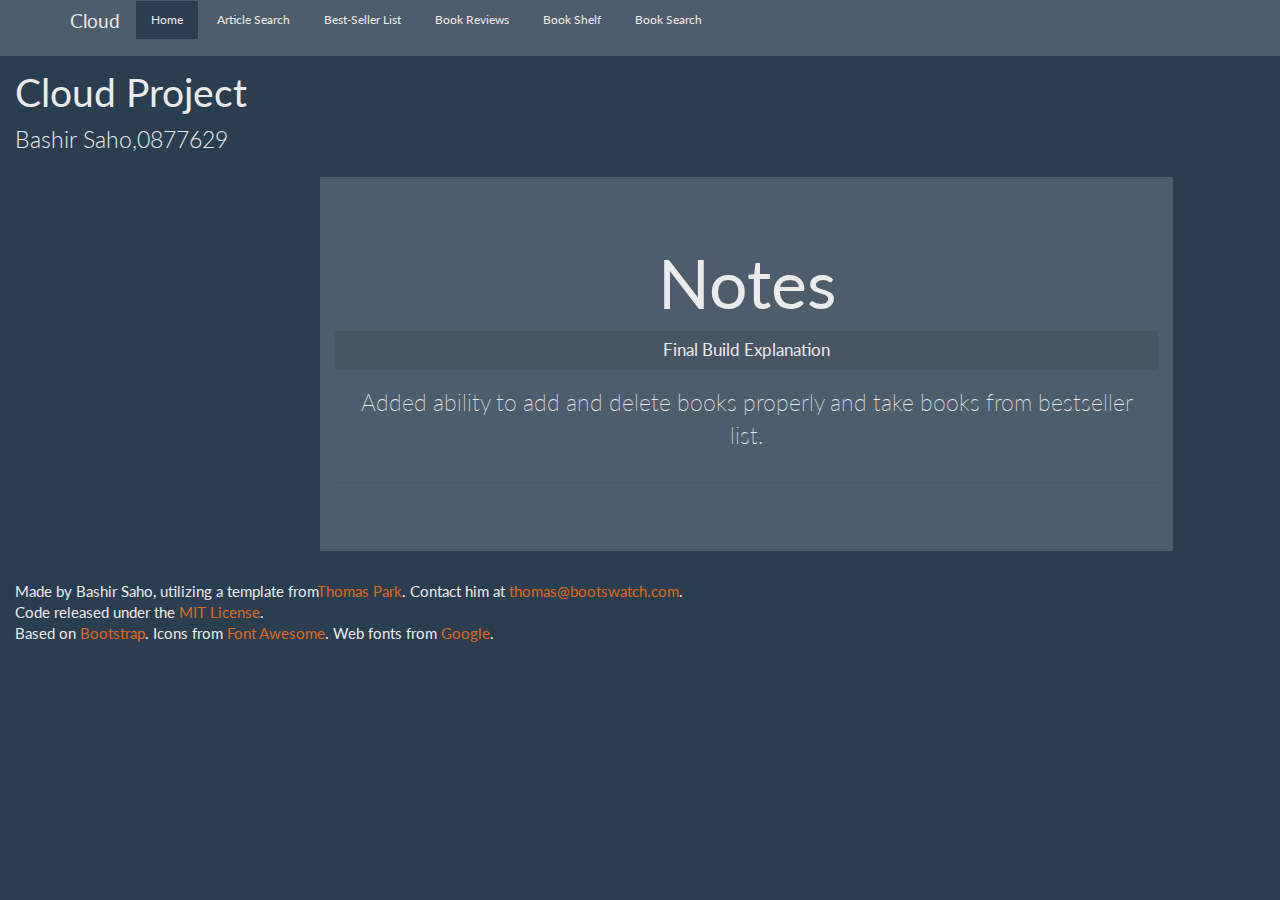
<file: static/superhero.htm>
<!DOCTYPE html>
<html lang="en"><head>
<meta http-equiv="content-type" content="text/html; charset=UTF-8">
    <meta charset="utf-8">
    <title>Bookshelf</title>
    <meta name="viewport" content="width=device-width, initial-scale=1">
    <meta http-equiv="X-UA-Compatible" content="IE=edge">
    <link rel="stylesheet" href="superhero_files/bootstrap.css" media="screen">
    <link rel="stylesheet" href="superhero_files/custom.css">
    <!-- HTML5 shim and Respond.js IE8 support of HTML5 elements and media queries -->
    <!--[if lt IE 9]>
      <script src="../bower_components/html5shiv/dist/html5shiv.js"></script>
      <script src="../bower_components/respond/dest/respond.min.js"></script>
    <![endif]-->
    <script src="superhero_files/ga.js" async="" type="text/javascript"></script><script>

     var _gaq = _gaq || [];
      _gaq.push(['_setAccount', 'UA-23019901-1']);
      _gaq.push(['_setDomainName', "bootswatch.com"]);
        _gaq.push(['_setAllowLinker', true]);
      _gaq.push(['_trackPageview']);

     (function() {
       var ga = document.createElement('script'); ga.type = 'text/javascript'; ga.async = true;
       ga.src = ('https:' == document.location.protocol ? 'https://ssl' : 'http://www') + '.google-analytics.com/ga.js';
       var s = document.getElementsByTagName('script')[0]; s.parentNode.insertBefore(ga, s);
     })();

    </script>
  </head>
  <body>
    <div class="navbar navbar-default navbar-fixed-top">
      <div class="container">
        <div class="navbar-header">
          <a href="https://bootswatch.com/" class="navbar-brand">Cloud</a>
          <button class="navbar-toggle" type="button" data-toggle="collapse" data-target="#navbar-main">
            <span class="icon-bar"></span>
            <span class="icon-bar"></span>
            <span class="icon-bar"></span>
          </button>
        </div>
        <div class="navbar-collapse collapse" id="navbar-main">
         
          <ul class="nav nav-tabs">
              
          <li class="active" ><a href="http://127.0.0.1:5000" >Home</a></li>

            <li >
              <a href="http://127.0.0.1:5000/articles" >Article Search</a>
            </li>
             <li>
              <a href="http://127.0.0.1:5000/bestsellers">Best-Seller List</a>
            </li>
            <li >
              <a href="http://127.0.0.1:5000/reviews" >Book Reviews</a>
            </li>
            <li >
              <a href="http://127.0.0.1:5000/shelf" >Book Shelf</a>
            </li>
                       <li >
              <a href="http://127.0.0.1:5000/bsearch" >Book Search</a>
            </li>

          </ul>
         
        </div>
      </div>
    </div>
   <div class="col-lg-8 col-md-7 col-sm-6">
          <h1>Cloud Project</h1>
          <p class="lead">Bashir Saho,0877629</p>
    </div>
  
    <div class="bs-component">
      <div class="jumbotron col-lg-8 col-lg-offset-3 text-center">
        <h1> Notes </h1>
      <div class="span7 center" >
            
  
             <div class="panel-group" id="accordion">
              <div class="panel panel-default">
                <div class="panel-heading">
                  <h4 class="panel-title">
                    <a data-toggle="collapse" data-parent="#accordion" href="#collapse1" class="text-primary">Final Build Explanation</a>
                  </h4>
                </div>
            <div id="collapse1" class="panel-collapse collapse in">
            <div class="panel-body">
            <p> Added ability to add and delete books properly and take books from bestseller list. </p>
          
            </div>
            </div>
            </div>
            </div>
      </div>
    </div>
  
     

     

     
    


      <footer class="mastfoot">
        <div class="mastfoot">
          <div class="col-lg-12">


            <p>Made by Bashir Saho, utilizing a template from<a href="http://thomaspark.co/" rel="nofollow">Thomas Park</a>. Contact him at <a href="mailto:thomas@bootswatch.com">thomas@bootswatch.com</a>.</p>
            <p>Code released under the <a href="https://github.com/thomaspark/bootswatch/blob/gh-pages/LICENSE">MIT License</a>.</p>
            <p>Based on <a href="http://getbootstrap.com/" rel="nofollow">Bootstrap</a>. Icons from <a href="http://fortawesome.github.io/Font-Awesome/" rel="nofollow">Font Awesome</a>. Web fonts from <a href="http://www.google.com/webfonts" rel="nofollow">Google</a>.</p>

          </div>
        </div>

      </footer>


    </div>


    <script src="superhero_files/jquery-1.js"></script>
    <script src="superhero_files/bootstrap.js"></script>
    <script src="superhero_files/custom.js"></script>
  <script type="text/javascript">
/* <![CDATA[ */
(function(){try{var s,a,i,j,r,c,l=document.getElementsByTagName("a"),t=document.createElement("textarea");for(i=0;l.length-i;i++){try{a=l[i].getAttribute("href");if(a&&a.indexOf("/cdn-cgi/l/email-protection") > -1  && (a.length > 28)){s='';j=27+ 1 + a.indexOf("/cdn-cgi/l/email-protection");if (a.length > j) {r=parseInt(a.substr(j,2),16);for(j+=2;a.length>j&&a.substr(j,1)!='X';j+=2){c=parseInt(a.substr(j,2),16)^r;s+=String.fromCharCode(c);}j+=1;s+=a.substr(j,a.length-j);}t.innerHTML=s.replace(/</g,"&lt;").replace(/>/g,"&gt;");l[i].setAttribute("href","mailto:"+t.value);}}catch(e){}}}catch(e){}})();
/* ]]> */
</script>


</body></html>
</file>
<file: static/superhero_files/custom.css>
body{padding-top:50px}body>.navbar{-webkit-transition:background-color 300ms ease-in;transition:background-color 300ms ease-in}@media (min-width:768px){body>.navbar-transparent{background-color:transparent}body>.navbar-transparent .navbar-nav>.open>a{background-color:transparent!important}}#home{padding-top:0}#home .navbar-brand{padding:13.5px 15px 12.5px}#home .navbar-brand>img{display:inline;margin:0 10px;height:100%}#banner{min-height:300px;border-bottom:none}.table-of-contents{margin-top:1em}.page-header h1{font-size:4em}.bs-docs-section{margin-top:6em}.bs-docs-section h1{padding-top:100px}.bs-component{position:relative}.bs-component .modal{position:relative;top:auto;right:auto;left:auto;bottom:auto;z-index:1;display:block}.bs-component .modal-dialog{width:90%}.bs-component .popover{position:relative;display:inline-block;width:220px;margin:20px}#source-button{position:absolute;top:0;right:0;z-index:100;font-weight:700}.nav-tabs{margin-bottom:15px}.progress{margin-bottom:10px}footer{margin:5em 0}footer li{float:left;margin-right:1.5em;margin-bottom:1.5em}footer p{clear:left;margin-bottom:0}.splash{padding:9em 0 2em;background-color:#141d27;background-image:url(../img/bg.jpg);background-size:cover;background-attachment:fixed;color:#fff;text-align:center}.splash .logo{width:160px}.splash h1{font-size:3em}.splash #social{margin:2em 0}.splash .alert{margin:2em 0}.section-tout{padding:4em 0 3em;border-bottom:1px solid rgba(0,0,0,.05);background-color:#eaf1f1}.section-tout .fa{margin-right:.5em}.section-tout p{margin-bottom:3em}.section-preview{padding:4em 0 4em}.section-preview .preview{margin-bottom:4em;background-color:#eaf1f1}.section-preview .preview .image{position:relative}.section-preview .preview .image:before{box-shadow:inset 0 0 0 1px rgba(0,0,0,.1);position:absolute;top:0;left:0;width:100%;height:100%;content:"";pointer-events:none}.section-preview .preview .options{padding:1em 2em 2em;border:1px solid rgba(0,0,0,.05);border-top:none;text-align:center}.section-preview .preview .options p{margin-bottom:2em}.section-preview .dropdown-menu{text-align:left}.section-preview .lead{margin-bottom:2em}@media (max-width:767px){.section-preview .image img{width:100%}}.sponsor{text-align:center}.sponsor a:hover{text-decoration:none}@media (max-width:767px){.splash{padding-top:4em}.splash .logo{width:100px}.splash h1{font-size:2em}#banner{margin-bottom:2em;text-align:center}}
</file>
